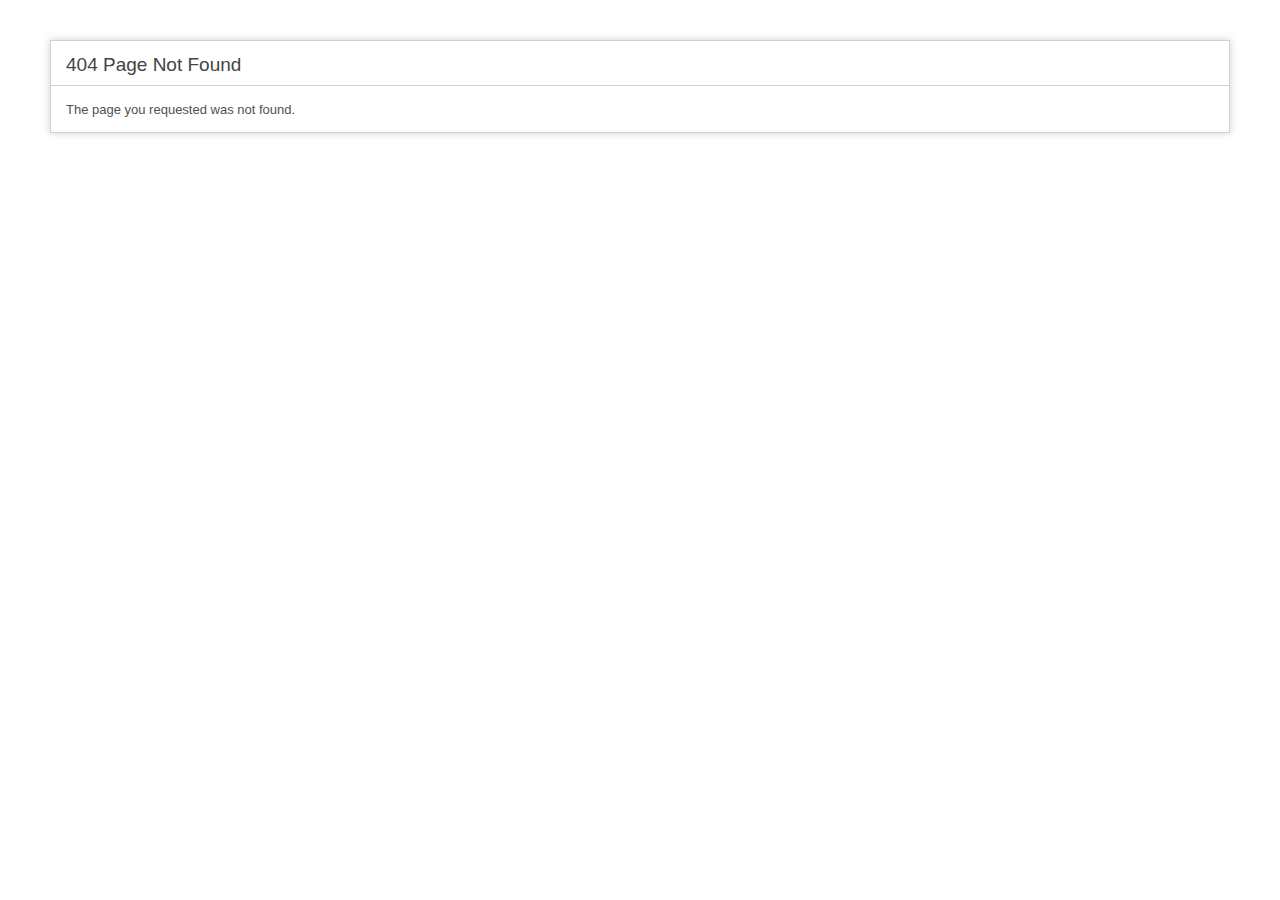
<file: mysite/Welfare/static/Welfare/css/mCSB_buttons.html>
<!DOCTYPE html>
<html lang="en">
<head>
<title>404 Page Not Found</title>
<style type="text/css">

::selection{ background-color: #E13300; color: white; }
::moz-selection{ background-color: #E13300; color: white; }
::webkit-selection{ background-color: #E13300; color: white; }

body {
	background-color: #fff;
	margin: 40px;
	font: 13px/20px normal Helvetica, Arial, sans-serif;
	color: #4F5155;
}

a {
	color: #003399;
	background-color: transparent;
	font-weight: normal;
}

h1 {
	color: #444;
	background-color: transparent;
	border-bottom: 1px solid #D0D0D0;
	font-size: 19px;
	font-weight: normal;
	margin: 0 0 14px 0;
	padding: 14px 15px 10px 15px;
}

code {
	font-family: Consolas, Monaco, Courier New, Courier, monospace;
	font-size: 12px;
	background-color: #f9f9f9;
	border: 1px solid #D0D0D0;
	color: #002166;
	display: block;
	margin: 14px 0 14px 0;
	padding: 12px 10px 12px 10px;
}

#container {
	margin: 10px;
	border: 1px solid #D0D0D0;
	-webkit-box-shadow: 0 0 8px #D0D0D0;
}

p {
	margin: 12px 15px 12px 15px;
}
</style>
</head>
<body>
	<div id="container">
		<h1>404 Page Not Found</h1>
		<p>The page you requested was not found.</p>	</div>
</body>
</html>
</file>
